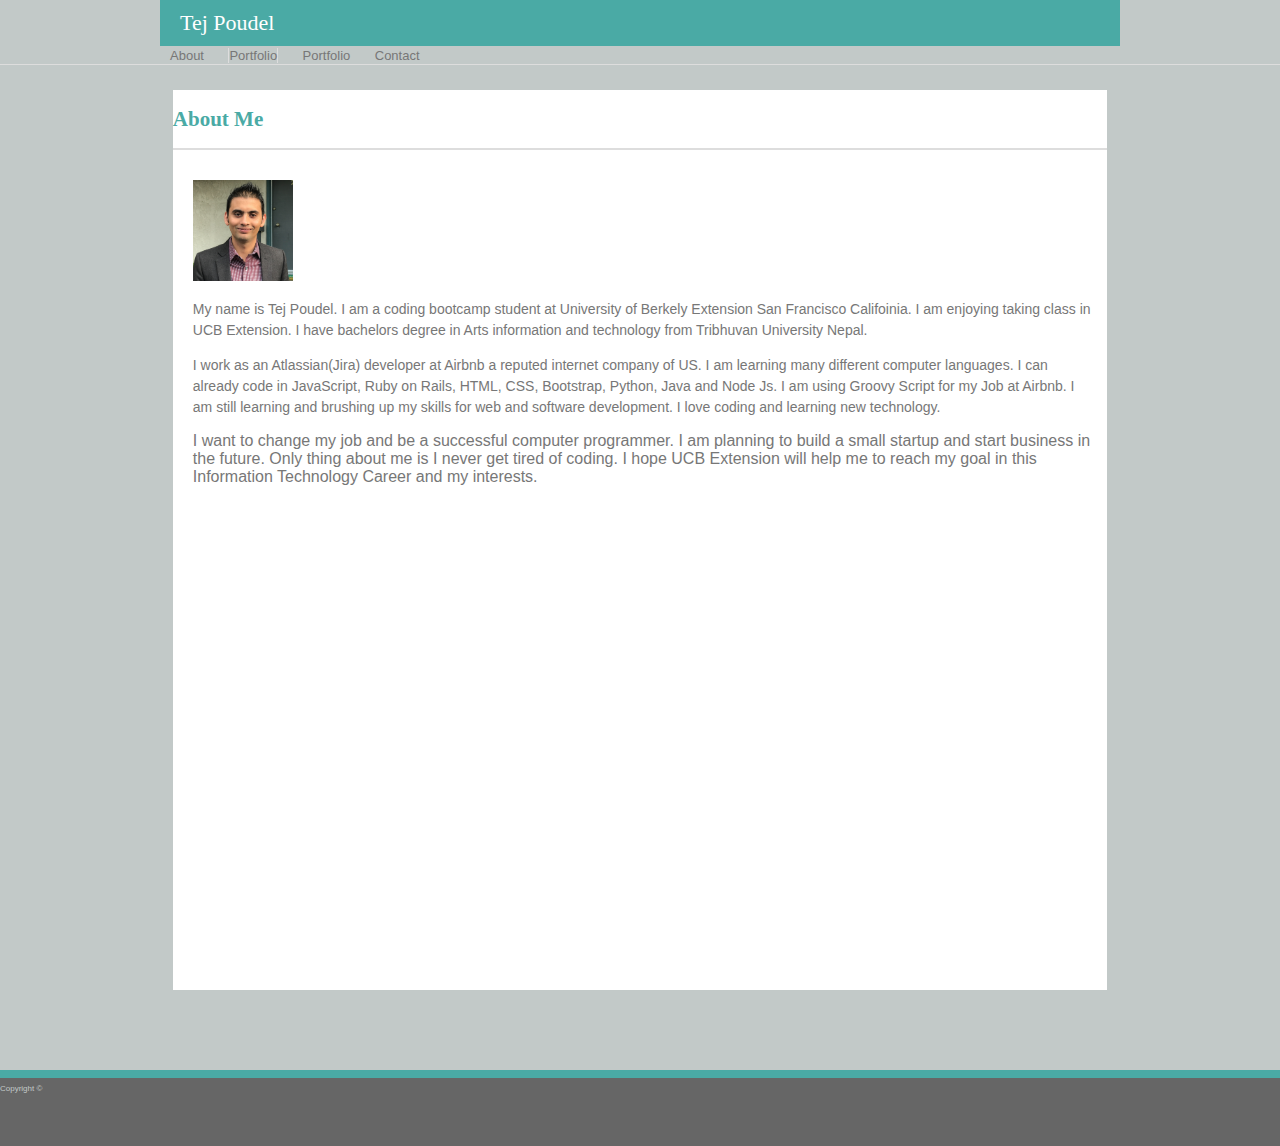
<file: index.html>
<!DOCTYPE html>
<html lang="en">

<head>
    <meta charset="UTF-8">
    <meta name="viewport" content="width=device-width, initial-scale=1.0">
    <meta http-equiv="X-UA-Compatible" content="ie=edge">
    <link rel="stylesheet" href="https://stackpath.bootstrapcdn.com/bootstrap/4.1.1/css/bootstrap.min.css" integrity="sha384-WskhaSGFgHYWDcbwN70/dfYBj47jz9qbsMId/iRN3ewGhXQFZCSftd1LZCfmhktB" crossorigin="anonymous">
    <link rel="stylesheet" type="text/css" href="assets/css/style.css">
    <title>Bootstrap Portfolio</title>
</head>

<body>  
    
    <nav class="navbar bg-white navbar-expand-sm" style="margin-bottom: 25px; padding: 0; border-bottom: 1px solid #dddddd;">
        <div class="container-fluid navigation">
            <div class="navbar-brand name">Tej Poudel</div>
            <div class="navbar-nav d-flex"> 
                <a class="nav-item nav-link" href="index.html">About</a>
                <a class="nav-item nav-link p_border d-none d-sm-block" href="portfolio.html">Portfolio</a>
                <a class="nav-item nav-link d-sm-none" href="portfolio.html">Portfolio</a>
                <a class="nav-item nav-link" href="contact.html">Contact</a>
            </div>
        </div> <!--end fluid nav -->
    </nav>  <!--end nav -->
    

    <div class="container content d-flex">
        <section>
            <div class="col-12">
               <h2 class ="text-center text-sm-left about">About Me</h2>
            </div> <!--end row -->
            <div class="para">
                <img class="float-sm-left mr-3 proimg" src="assets/images/FullSizeRender.jpg" alt="profile picture">
                <p>
                    My name is Tej Poudel. I am a coding bootcamp student at University of Berkely Extension San Francisco Califoinia. I am enjoying taking class in UCB Extension. I have bachelors degree in Arts information and technology from Tribhuvan University Nepal.
                </p>
                <p>
                    I work as an Atlassian(Jira) developer at Airbnb a reputed internet company of US. I am learning many different computer languages. I can already code in JavaScript, Ruby on Rails, HTML, CSS, Bootstrap, Python, Java and Node Js. I am using Groovy Script for my Job at Airbnb. I am still learning and brushing up my skills for web and software development. I love coding and learning new technology.
                </p>
                <p></p>
                    I want to change my job and be a successful computer programmer. I am planning to build a small startup and start business in the future. Only thing about me is I never get tired of coding. I hope UCB Extension will help me to reach my goal in this Information Technology Career and my interests.
                </p>
            </div>
        </section>
    </div>
    
    <nav class="navbar footer">
            <div class="container-fluid">    
                <p class="col-12 text-center">Copyright &#169;</p>
            </div>
    </nav>

        <script src="https://code.jquery.com/jquery-3.3.1.slim.min.js" integrity="sha384-q8i/X+965DzO0rT7abK41JStQIAqVgRVzpbzo5smXKp4YfRvH+8abtTE1Pi6jizo" crossorigin="anonymous"></script>
        <script src="https://cdnjs.cloudflare.com/ajax/libs/popper.js/1.14.3/umd/popper.min.js" integrity="sha384-ZMP7rVo3mIykV+2+9J3UJ46jBk0WLaUAdn689aCwoqbBJiSnjAK/l8WvCWPIPm49" crossorigin="anonymous"></script>
        <script src="https://stackpath.bootstrapcdn.com/bootstrap/4.1.1/js/bootstrap.min.js" integrity="sha384-smHYKdLADwkXOn1EmN1qk/HfnUcbVRZyYmZ4qpPea6sjB/pTJ0euyQp0Mk8ck+5T" crossorigin="anonymous"></script>
</body>

</html>
</file>
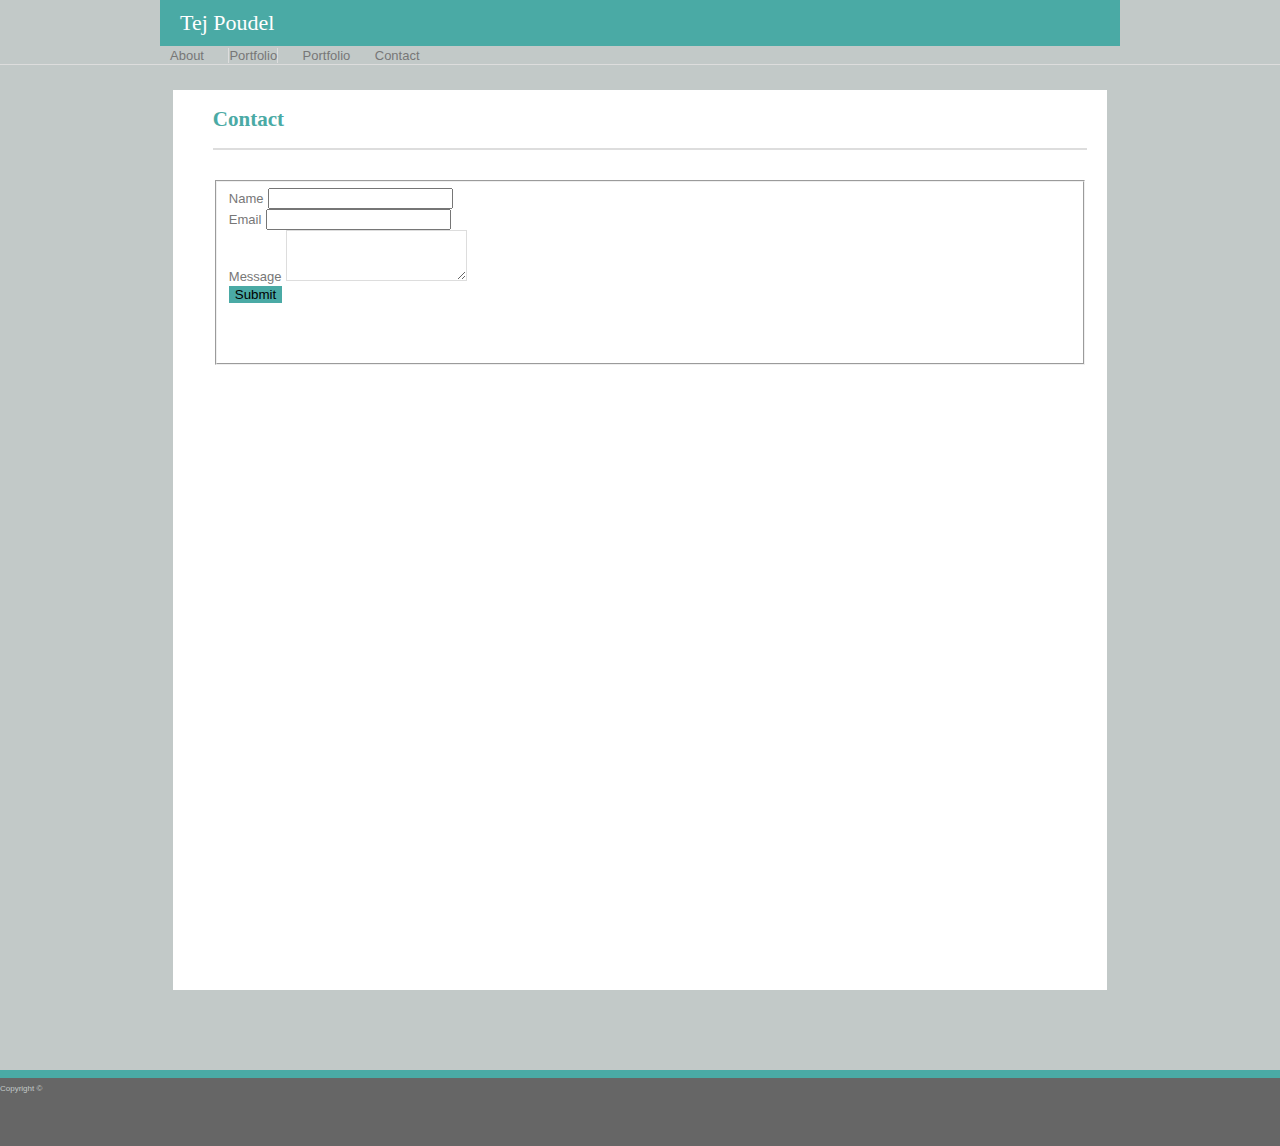
<file: contact.html>
<!DOCTYPE html>
<html lang="en">

<head>
    <meta charset="UTF-8">
    <meta name="viewport" content="width=device-width, initial-scale=1.0">
    <meta http-equiv="X-UA-Compatible" content="ie=edge">
    <link rel="stylesheet" href="https://stackpath.bootstrapcdn.com/bootstrap/4.1.1/css/bootstrap.min.css" integrity="sha384-WskhaSGFgHYWDcbwN70/dfYBj47jz9qbsMId/iRN3ewGhXQFZCSftd1LZCfmhktB" crossorigin="anonymous">
    <link rel="stylesheet" type="text/css" href="assets/css/style.css">
    <title>Bootstrap Portfolio</title>
</head>

<body>  
    
    <nav class="navbar bg-white navbar-expand-sm" style="margin-bottom: 25px; padding: 0; border-bottom: 1px solid #dddddd;">
        <div class="container-fluid navigation">
            <div class="navbar-brand name">Tej Poudel</div>
            <div class="navbar-nav d-flex"> 
                <a class="nav-item nav-link" href="index.html">About</a>
                <a class="nav-item nav-link p_border d-none d-sm-block" href="portfolio.html">Portfolio</a>
                <a class="nav-item nav-link d-sm-none" href="portfolio.html">Portfolio</a>
                <a class="nav-item nav-link" href="contact.html">Contact</a>
            </div>
        </div> <!--end fluid nav -->
    </nav>  <!--end nav -->

    <div class="container contact">
            <section class="portpara">
                <div class="col-12 text-center text-sm-left about">
                   <h2 class ="about">Contact</h2>
                </div> <!--end row -->
            </section>
            <form class="portpara">
                <fieldset class="form-group">

                    <div class="form-group">
                        <label class="form-control-label" for="name">Name</label>
                        <input class="form-control" type="text" id="name">
                    </div>
                    <div class="form-group">
                        <label class="form-control-label" for="email">Email</label>
                        <input class="form-control" type="email" id="name">
                    </div>
                    <div class="form-group">
                            <label class="form-control-label" for="message">Message</label>
                            <textarea class="form-control" id="user_message" rows="3"></textarea>
                    </div>
                    <button class="btn btn-primary"type ="submit">Submit</button>
                </fieldset>

            </form>
    </div>

    <nav class="navbar footer">
        <div class="container-fluid mb-0">    
            <p class="col-12 text-center">Copyright &#169;</p>
        </div>
    </nav>

        <script src="https://code.jquery.com/jquery-3.3.1.slim.min.js" integrity="sha384-q8i/X+965DzO0rT7abK41JStQIAqVgRVzpbzo5smXKp4YfRvH+8abtTE1Pi6jizo" crossorigin="anonymous"></script>
        <script src="https://cdnjs.cloudflare.com/ajax/libs/popper.js/1.14.3/umd/popper.min.js" integrity="sha384-ZMP7rVo3mIykV+2+9J3UJ46jBk0WLaUAdn689aCwoqbBJiSnjAK/l8WvCWPIPm49" crossorigin="anonymous"></script>
        <script src="https://stackpath.bootstrapcdn.com/bootstrap/4.1.1/js/bootstrap.min.js" integrity="sha384-smHYKdLADwkXOn1EmN1qk/HfnUcbVRZyYmZ4qpPea6sjB/pTJ0euyQp0Mk8ck+5T" crossorigin="anonymous"></script>
</body>

</html>
</file>
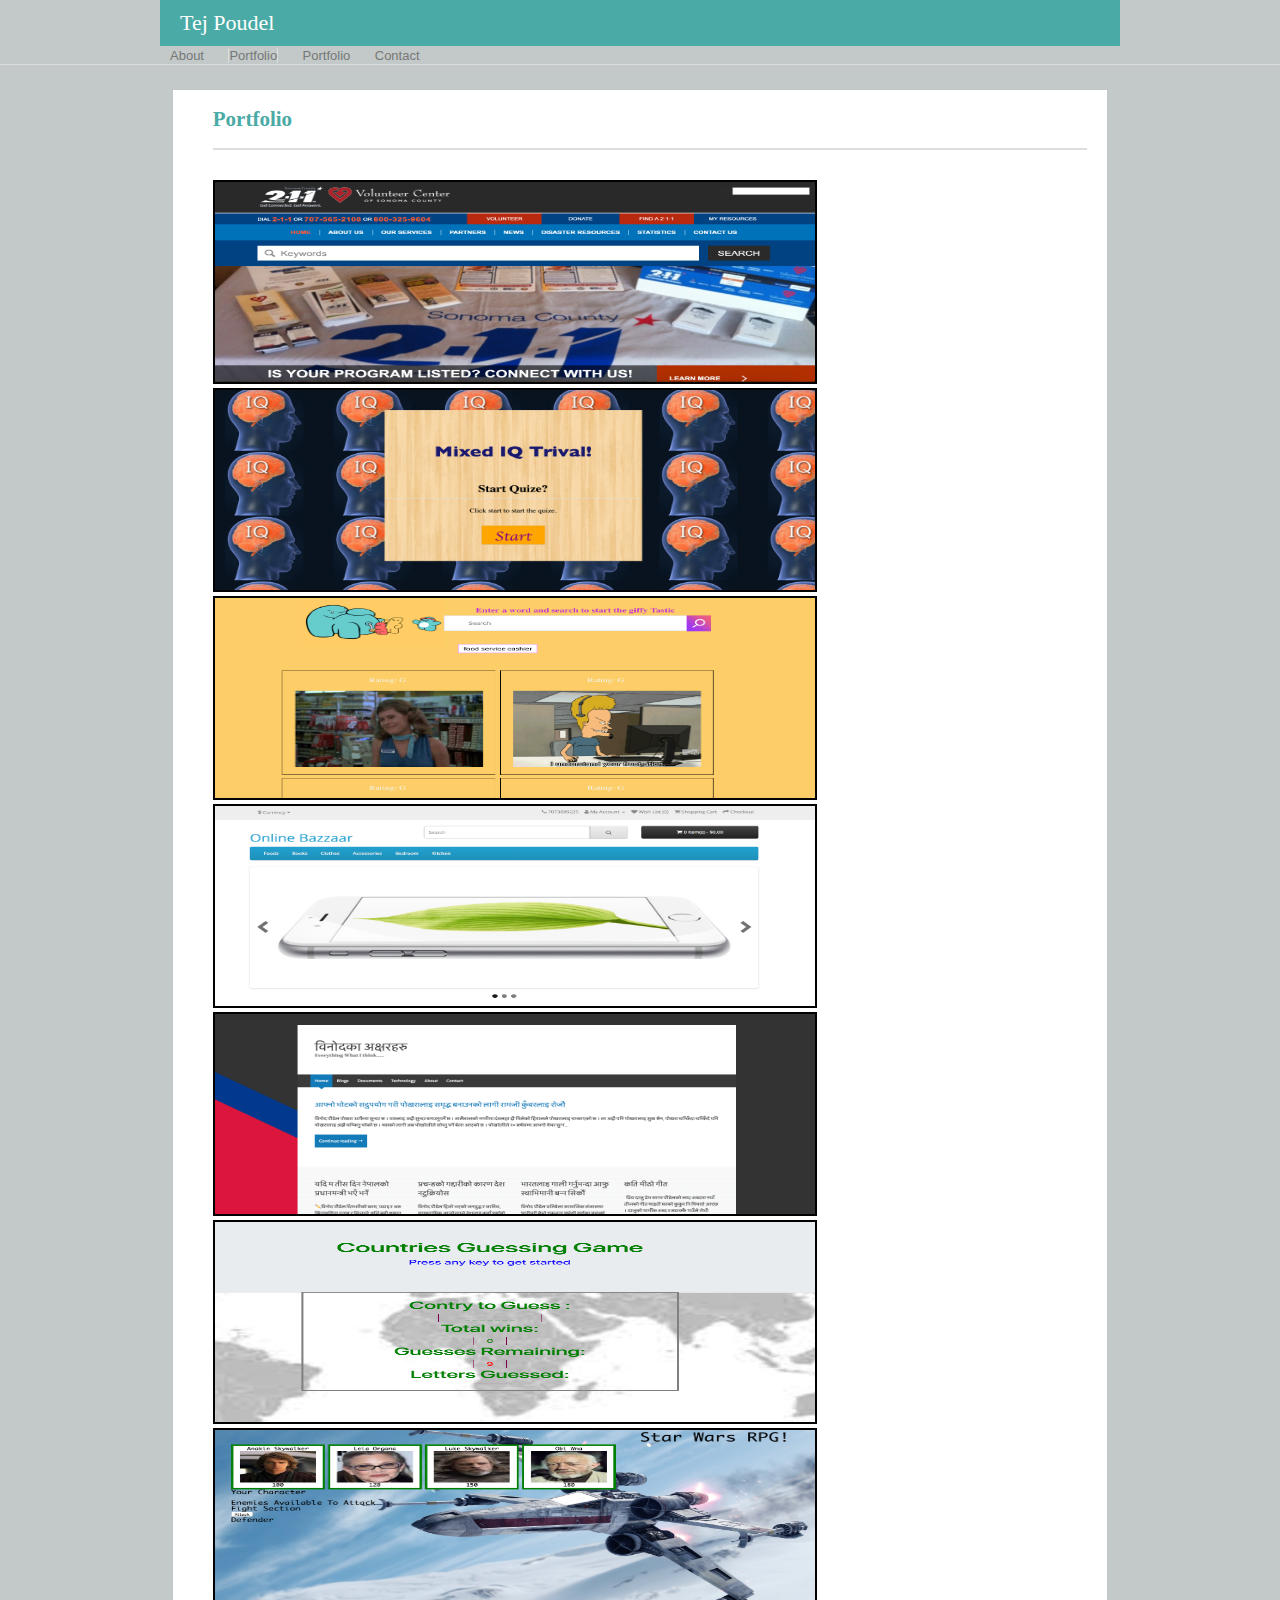
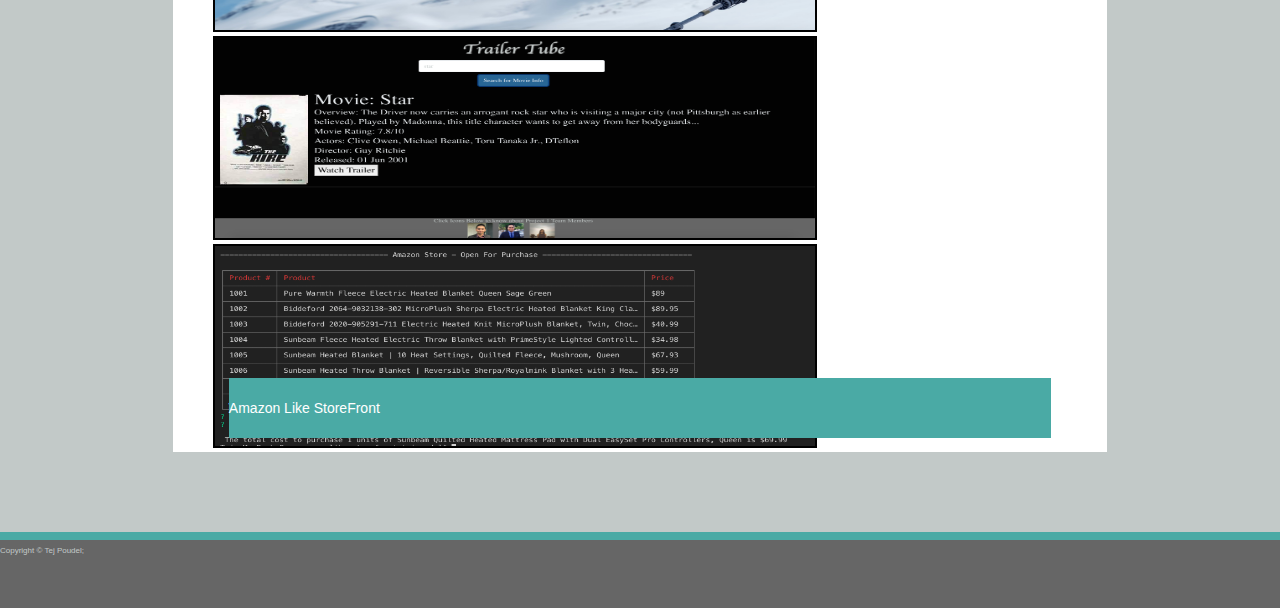
<file: portfolio.html>
<!DOCTYPE html>
<html lang="en">

<head>
    <meta charset="UTF-8">
    <meta name="viewport" content="width=device-width, initial-scale=1.0">
    <meta http-equiv="X-UA-Compatible" content="ie=edge">
    <link rel="stylesheet" href="https://stackpath.bootstrapcdn.com/bootstrap/4.1.1/css/bootstrap.min.css" integrity="sha384-WskhaSGFgHYWDcbwN70/dfYBj47jz9qbsMId/iRN3ewGhXQFZCSftd1LZCfmhktB"
        crossorigin="anonymous">
    <link rel="stylesheet" type="text/css" href="assets/css/style.css">
    <title>Portfolio Page</title>
</head>

<body>

    <nav class="navbar bg-white navbar-expand-sm" style="margin-bottom: 25px; padding: 0; border-bottom: 1px solid #dddddd;">
        <div class="container-fluid navigation">
            <div class="navbar-brand name">Tej Poudel</div>
            <div class="navbar-nav d-flex">
                <a class="nav-item nav-link" href="index.html">About</a>
                <a class="nav-item nav-link p_border d-none d-sm-block" href="portfolio.html">Portfolio</a>
                <a class="nav-item nav-link d-sm-none" href="portfolio.html">Portfolio</a>
                <a class="nav-item nav-link" href="contact.html">Contact</a>
            </div>
        </div>
        <!--end fluid nav -->
    </nav>
    <!--end nav -->

    <div class="container portfolio">
        <section class="portpara">
            <div class="col-12 text-center text-sm-left about">
                <h2 class="text-center text-sm-left about">Portfolio</h2>
            </div>
            <!--end col -->
        </section>

        <div class="row portpara">
            <section class="col-11 col-md-5 mb-4 port_link">
                <img src="assets/images/211Sonoma.png" class="portimg">
                <div class="row">
                    <div class="col-12 text-center">
                        <p class="p_title">211 Sonoma</p>
                    </div>
                </div>
                <section class=" col-1 col-md-7 "></section>
            </section>
            <!--end porfolio item -->

            <section class="col-11 col-md-5 mb-4 port_link">
                <img src="assets/images/traviaGame.png" class="portimg">
                <div class="row">
                    <div class="col-12 text-center">
                        <p class="p_title">Mixed IQ Trivia</p>
                    </div>
                </div>
                <section class=" col-1 col-md-7 "></section>
            </section>
            <!--end porfolio item -->

            <section class="col-11 col-md-5 mb-4 port_link">
                <a href="https://tejpoudel.github.io/giftastic.github.com/">
                    <img src="assets/images/GifTastic.png" class="portimg">
                    <div class="row">
                        <div class="col-12 text-center">
                            <p class="p_title">Gif Tastic</p>
                        </div>
                    </div>
                    <section class=" col-1 col-md-7 "></section>
                </a>
            </section>
            <!--end porfolio item -->

            <section class="col-11 col-md-5 mb-4 port_link">
                <img src="assets/images/OnlineBazzaar.png" class="portimg">
                <div class="row">
                    <div class="col-12 text-center">
                        <p class="p_title">Online Bazzaar</p>
                    </div>
                </div>
                <section class=" col-1 col-md-7 "></section>
            </section>
            <!--end porfolio item -->

            <section class="col-11 col-md-5 mb-4 port_link">
                <img src="assets/images/PoudelBinod.png" class="portimg">
                <div class="row">
                    <div class="col-12 text-center">
                        <p class="p_title">Poudel Binod</p>
                    </div>
                </div>
                <section class=" col-1 col-md-7 "></section>
            </section>
            <!--end porfolio item -->

            <section class="col-11 col-md-5 mb-4 port_link">
                <a href="https://tejpoudel.github.io/Word-Guess-Game.com/">
                    <img src="assets/images/Word_Guess_Game.png" class="portimg">
                    <div class="row">
                        <div class="col-12 text-center">
                            <p class="p_title">Word Guess Game</p>
                        </div>
                    </div>
                    <section class=" col-1 col-md-7 "></section>
                </a>
            </section>
            <!--end porfolio item -->

            <section class="col-11 col-md-5 mb-4 port_link">
                <a href="https://tejpoudel.github.io/unit-4-game.github.com/">
                    <img src="assets/images/star_war.png" class="portimg">
                    <div class="row">
                        <div class="col-12 text-center">
                            <p class="p_title">Star War</p>
                        </div>
                    </div>
                    <section class=" col-1 col-md-7 "></section>
                </a>
            </section>

            <section class="col-11 col-md-5 mb-4 port_link">
                <a href="https://tejpoudel.github.io/trailer-tube/">
                    <img src="assets/images/trailertube.png" class="portimg">
                    <div class="row">
                        <div class="col-12 text-center">
                            <p class="p_title">Trailer Tube</p>
                        </div>
                    </div>
                    <section class=" col-1 col-md-7 "></section>
                </a>
            </section>

            <section class="col-11 col-md-5 mb-4 port_link">
                <a href="https://github.com/tejpoudel/amazon-like-storefront">
                    <img src="assets/images/result.png" class="portimg">
                    <div class="row">
                        <div class="col-12 text-center">
                            <p class="p_title">Amazon Like StoreFront</p>
                        </div>
                    </div>
                    <section class=" col-1 col-md-7 "></section>
                </a>
            </section>

        </div>
        <!--end row -->
    </div>


    <nav class="navbar footer">
        <div class="container-fluid mb-0">
            <p class="col-12 text-center">Copyright &copy; Tej Poudel;</p>
        </div>
    </nav>
</body>

</html>
</file>
<file: assets/css/style.css>
html {
    height: 100%;
    width: 100%;
    min-height: 100%;
    background: #C2C9C8;
    -webkit-background-size: cover;
    -moz-background-size: cover;
    -o-background-size: cover;
    background-size: cover;
  
}
body {
    height: 100%;
    margin: 0;
    padding: 0;
    font-family: 'Arial', 'Helvetica Neue', Helvetica, sans-serif;
    color: #777777;
    background: none;

}

.container {
    min-height:100%;
    position:relative;
 }

 .proimg {
     width: 100px;
 }

 .para {
     padding-left: 20px;
     padding-right: 10px;
     margin: auto;
 }

h1, h2, h3, h4, h5, h6, .name {
    font-family: 'Georgia', Times, Times New Roman, serif;
    color: #4aaaa5;
}
p {
    line-height: 21px;
    font-size: 14px;
}

a:link, a:visited, a:active, a:hover {
    text-decoration: none;
    color: #777777;
    font-size: 13px
}

a:hover, a:active {
    background: #4aaaa5;
    color: #ffffff;
}

input:focus,
select:focus,
textarea:focus,
button:focus {
    outline: none;
}

label {font-size: 13px;}

.navigation {
    width: 75%;
    margin: 0 auto;
}

.navbar-nav a {
    margin: 0 10px;
}

.p_border {
    border-left: 1px solid #dddddd;
    border-right: 1px solid #dddddd;
    width:103px;
    text-align: center;
}

.name {
    color: #ffffff;
    background: #4aaaa5;
    font-size: 22px;
    padding: 10px 20px;
}

.content, .portfolio, .contact {
    width: 73%;
    margin: 0 auto;
    background: #ffffff;
    margin-bottom: 80px;
}

.about {
    height: 58px;
    border-bottom: 2px solid #dddddd;
    margin-bottom: 30px;
    font-size: 21px;
    line-height: 58px;
}


.portfolio img {
    max-width: 100%;
}

.p_title { 
    position: absolute;
    bottom:0;
    left: 6%;
    background: #4aaaa5;
    color: white;
    width: 88%;
    height: 60px;
    line-height: 60px;
}


#user_message {
    border: 1px solid #dddddd;
}

.btn-primary {
    background: #4aaaa5;    box-shadow: none;
    border: none;
    margin-bottom: 50px;
}

.portimg {
    height: 200px;
    width: 600px;
    border: 2px solid black;
}


.portpara {
    padding-left: 40px;
    padding-right: 20px;
}

.footer {
    width: 100%;
    height: 68px;
    background: #666666;
    border-top: 8px solid #4aaaa5;
    color: #C2C9C8;
}


.footer p {
    font-size: 8px;
    /* line-height: 60px; */
    margin: 0;
}
</file>
